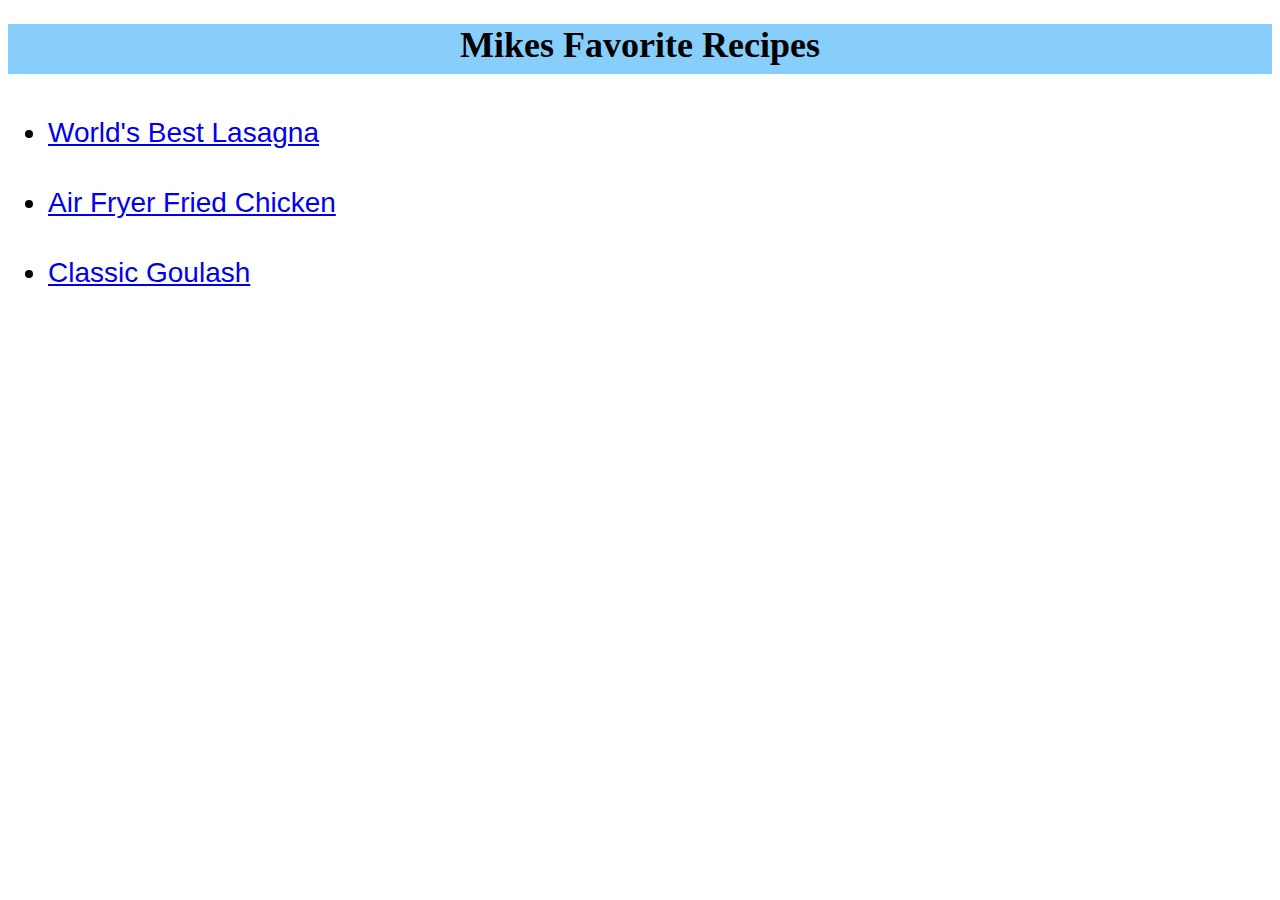
<file: index.html>
<!DOCTYPE html>
<html lang="en">
<head>
    <meta charset="UTF-8">
    <title>My Favorite Recipes</title>
    <link rel="stylesheet" href="styles.css">
</head>
<body>
    <h1>Mikes Favorite Recipes</h1>

    <ul>
        <li class="links"><a href="recipes/lasagna.html">World's Best Lasagna</a></li>
        <li class="links"><a href="recipes/chicken.html">Air Fryer Fried Chicken</a></li>
        <li class="links"><a href="recipes/goulash.html">Classic Goulash</a></li>
    </ul>
    
</body>
</html>
</file>
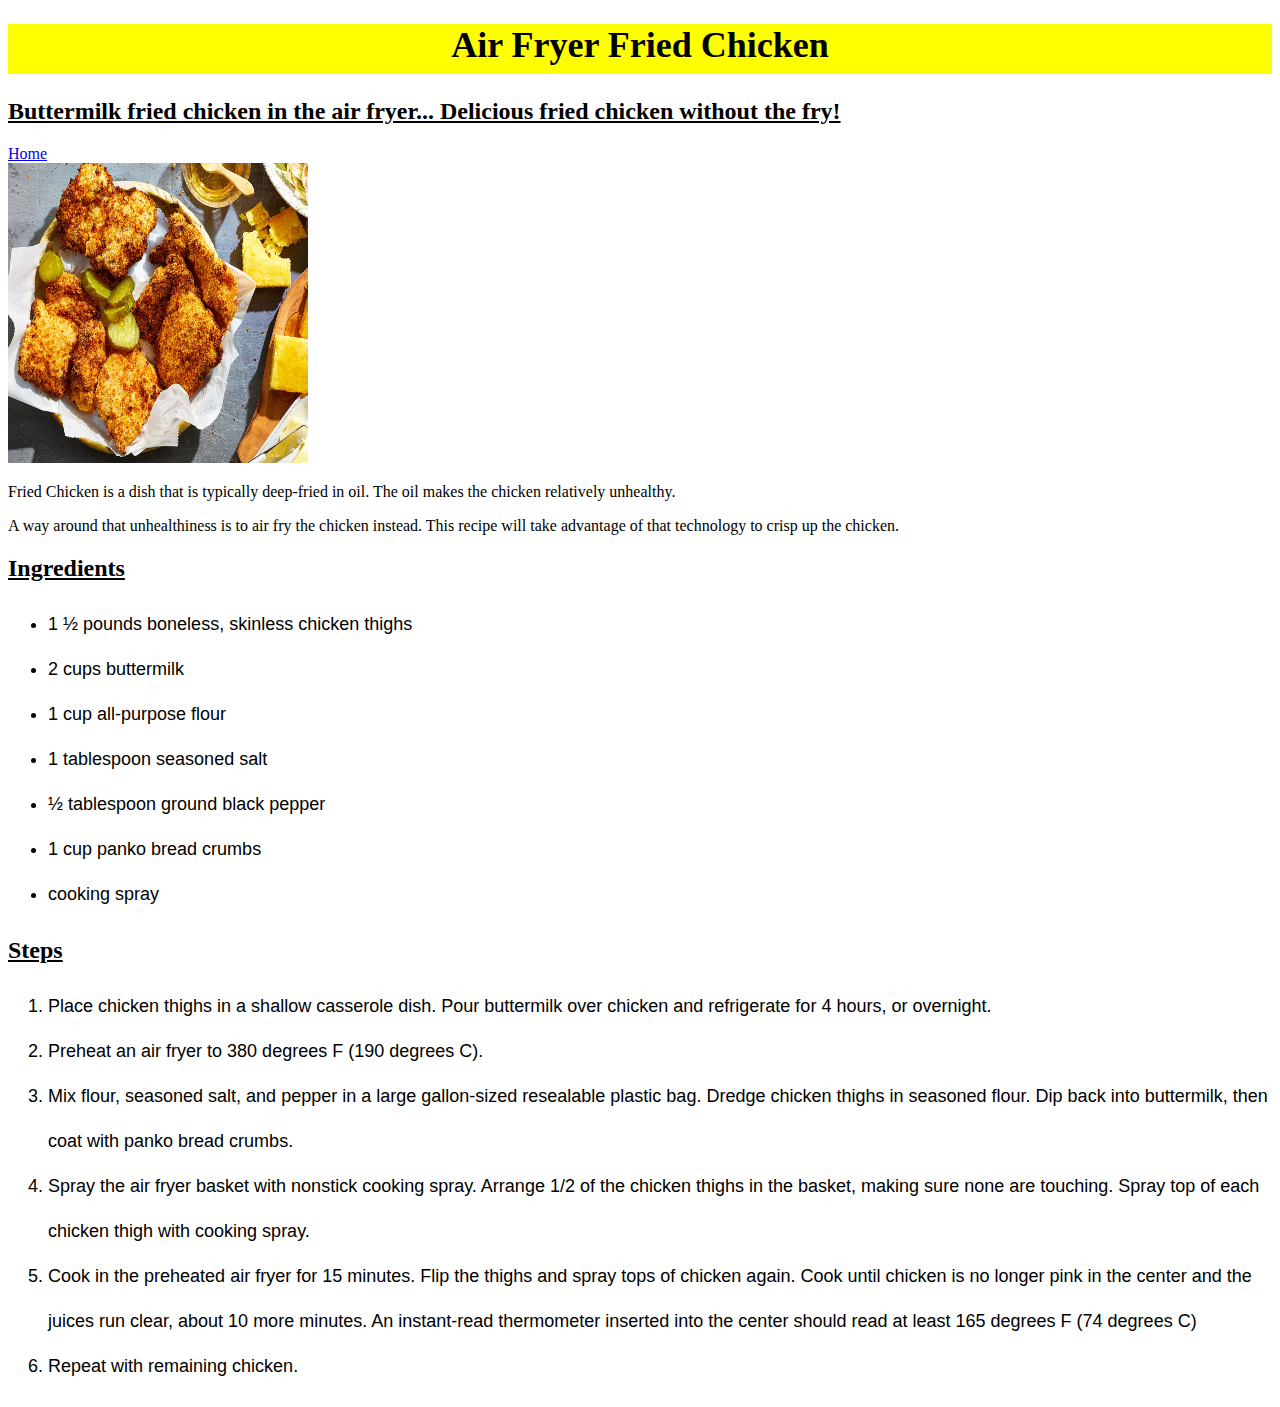
<file: recipes/chicken.html>
<!DOCTYPE html>
<html lang="en">
<head>
    <meta charset="UTF-8">
    <title>Air Fryer Fried Chicken</title>
    <link rel="stylesheet" href="../styles.css">
</head>
<body>
    <h1 class="chicken">Air Fryer Fried Chicken</h1>

    <h2>Buttermilk fried chicken in the air fryer... Delicious fried chicken without the fry!</h3>

    <a href="../index.html">Home</a><br>

    <img src="../img/chicken.jpg" alt="picture of fried chicken" height="300" width="300">

    <p>Fried Chicken is a dish that is typically deep-fried in oil.  The oil makes the chicken relatively unhealthy.</p>
        
    <p>A way around that unhealthiness is to air fry the chicken instead.  This recipe will take advantage of that technology to crisp up the chicken.</p>

    <h2 class="ingredients">Ingredients</h2>

    <ul id="list-ingredients">
        <li>1 ½ pounds boneless, skinless chicken thighs</li>
        <li>2 cups buttermilk</li>
        <li>1 cup all-purpose flour</li>
        <li>1 tablespoon seasoned salt</li>
        <li>½ tablespoon ground black pepper</li>
        <li>1 cup panko bread crumbs</li>
        <li>cooking spray</li>
    </ul>

    <h2 class="ingredients">Steps</h2>

    <ol id="list-ingredients">
        <li>Place chicken thighs in a shallow casserole dish. Pour buttermilk over chicken and refrigerate for 4 hours, or overnight.</li>
        <li>Preheat an air fryer to 380 degrees F (190 degrees C).</li>
        <li>Mix flour, seasoned salt, and pepper in a large gallon-sized resealable plastic bag. Dredge chicken thighs in seasoned flour. Dip back into buttermilk, then coat with panko bread crumbs.</li>
        <li>Spray the air fryer basket with nonstick cooking spray. Arrange 1/2 of the chicken thighs in the basket, making sure none are touching. Spray top of each chicken thigh with cooking spray.</li>
        <li>Cook in the preheated air fryer for 15 minutes. Flip the thighs and spray tops of chicken again. Cook until chicken is no longer pink in the center and the juices run clear, about 10 more minutes. An instant-read thermometer inserted into the center should read at least 165 degrees F (74 degrees C)</li>
        <li>Repeat with remaining chicken.</li>
    </ol>
</body>
</html>
</file>
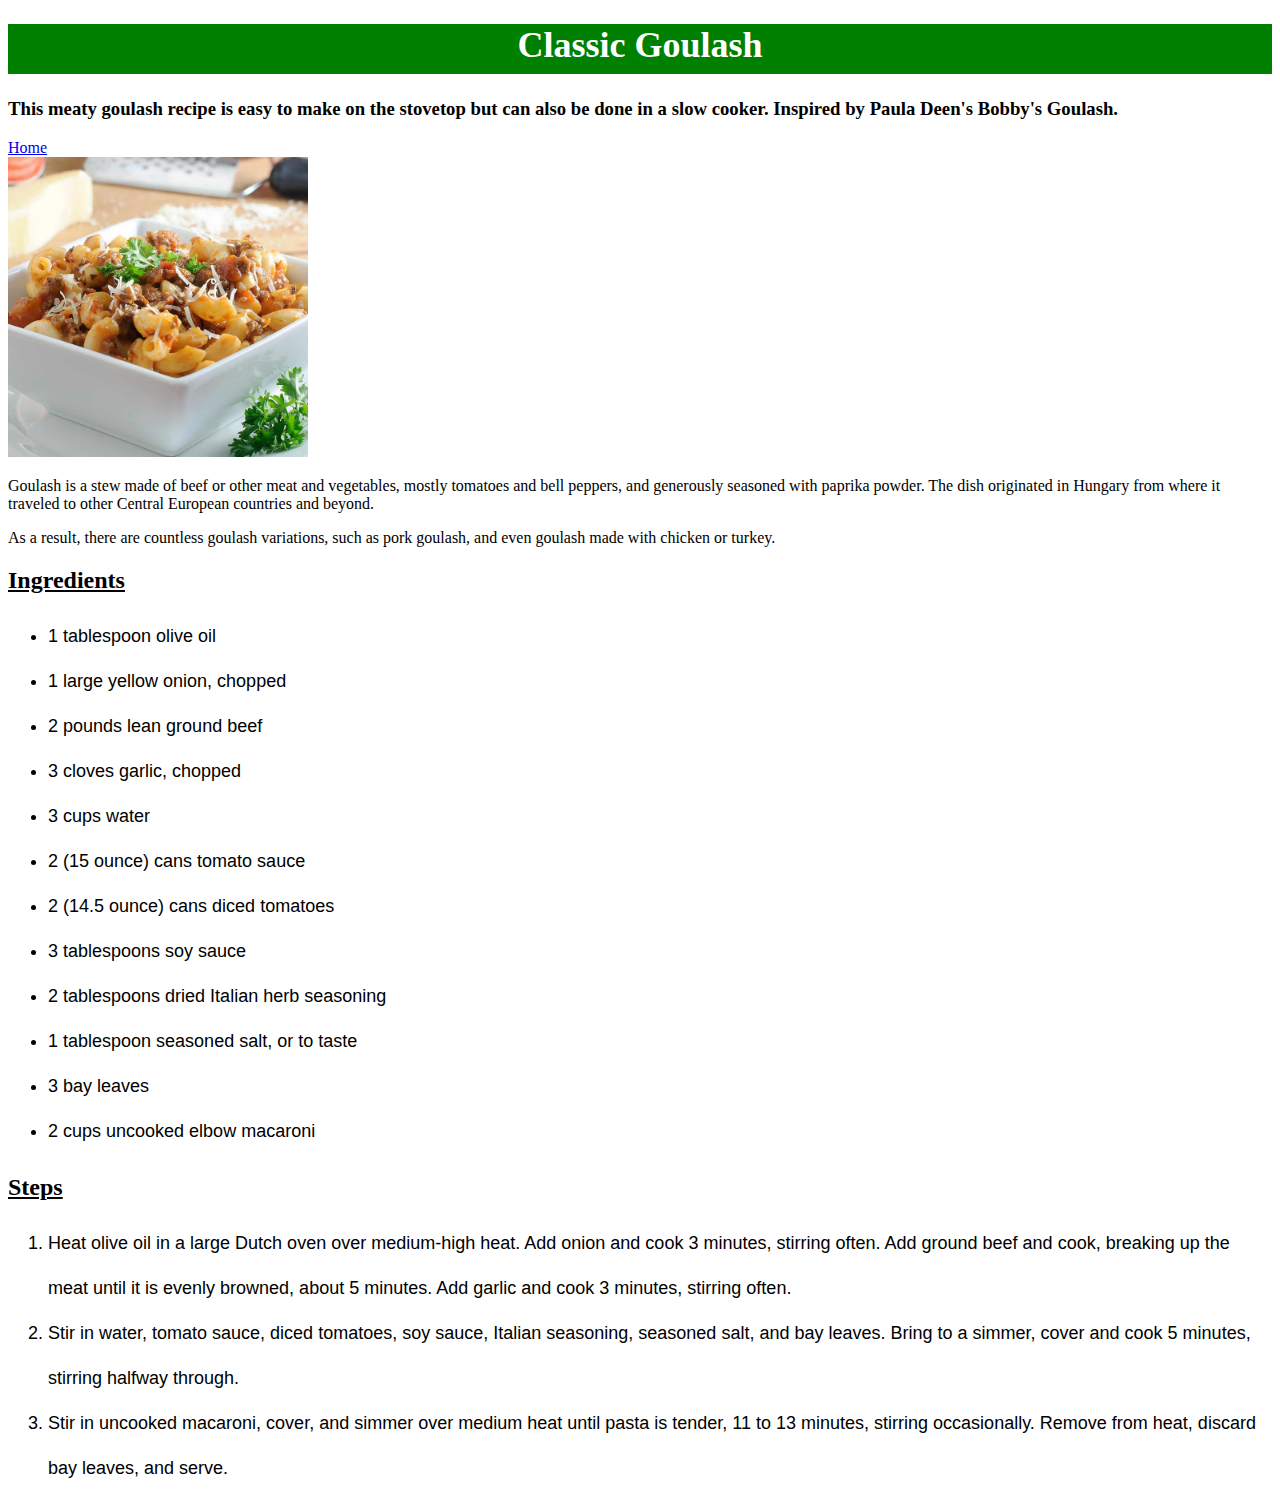
<file: recipes/goulash.html>
<!DOCTYPE html>
<html lang="en">
<head>
    <meta charset="UTF-8">
    <title>Classic Goulash</title>
    <link rel="stylesheet" href="../styles.css">
</head>
<body>
    <h1 class="goulash">Classic Goulash</h1>

    <h3>This meaty goulash recipe is easy to make on the stovetop but can also be done in a slow cooker. Inspired by Paula Deen's Bobby's Goulash.</h3>

    <a href="../index.html">Home</a><br>

    <img src="../img/goulash.jpg" alt="picture of goulash" height="300" width="300">

    <p>Goulash is a stew made of beef or other meat and vegetables, mostly tomatoes and bell peppers, and generously seasoned with paprika powder. The dish originated in Hungary from where it traveled to other Central European countries and beyond.</p>
        
    <p>As a result, there are countless goulash variations, such as pork goulash, and even goulash made with chicken or turkey.</p>

    <h2 class="ingredients">Ingredients</h2>

    <ul id="list-ingredients">
        <li>1 tablespoon olive oil</li>
        <li>1 large yellow onion, chopped</li>
        <li>2 pounds lean ground beef</li>
        <li>3 cloves garlic, chopped</li>
        <li>3 cups water</li>
        <li>2 (15 ounce) cans tomato sauce</li>
        <li>2 (14.5 ounce) cans diced tomatoes</li>
        <li>3 tablespoons soy sauce</li>
        <li>2 tablespoons dried Italian herb seasoning</li>
        <li>1 tablespoon seasoned salt, or to taste</li>
        <li>3 bay leaves</li>
        <li>2 cups uncooked elbow macaroni</li>
    </ul>

    <h2 class="ingredients">Steps</h2>

    <ol id="list-ingredients">
        <li>Heat olive oil in a large Dutch oven over medium-high heat. Add onion and cook 3 minutes, stirring often. Add ground beef and cook, breaking up the meat until it is evenly browned, about 5 minutes. Add garlic and cook 3 minutes, stirring often.</li>
        <li>Stir in water, tomato sauce, diced tomatoes, soy sauce, Italian seasoning, seasoned salt, and bay leaves. Bring to a simmer, cover and cook 5 minutes, stirring halfway through.</li>
        <li>Stir in uncooked macaroni, cover, and simmer over medium heat until pasta is tender, 11 to 13 minutes, stirring occasionally. Remove from heat, discard bay leaves, and serve.</li>
    </ol>

</body>
</html>
</file>
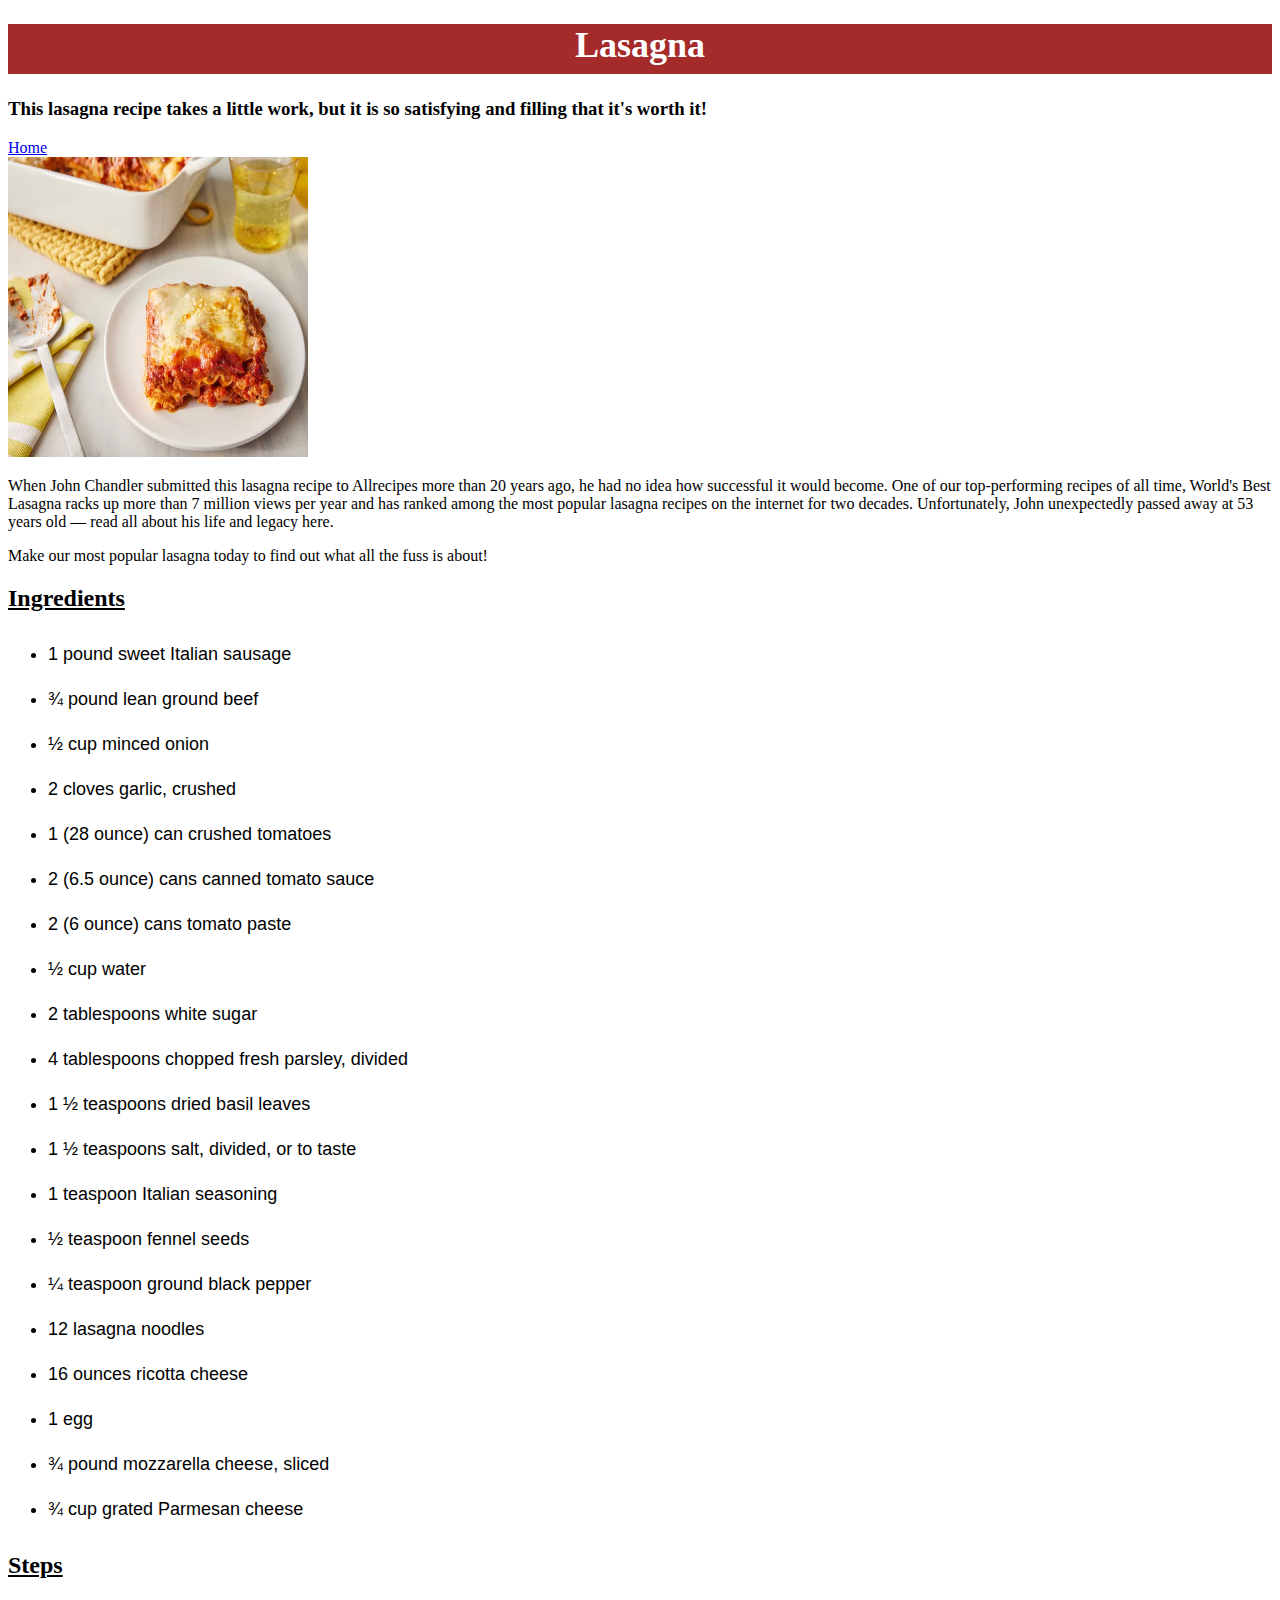
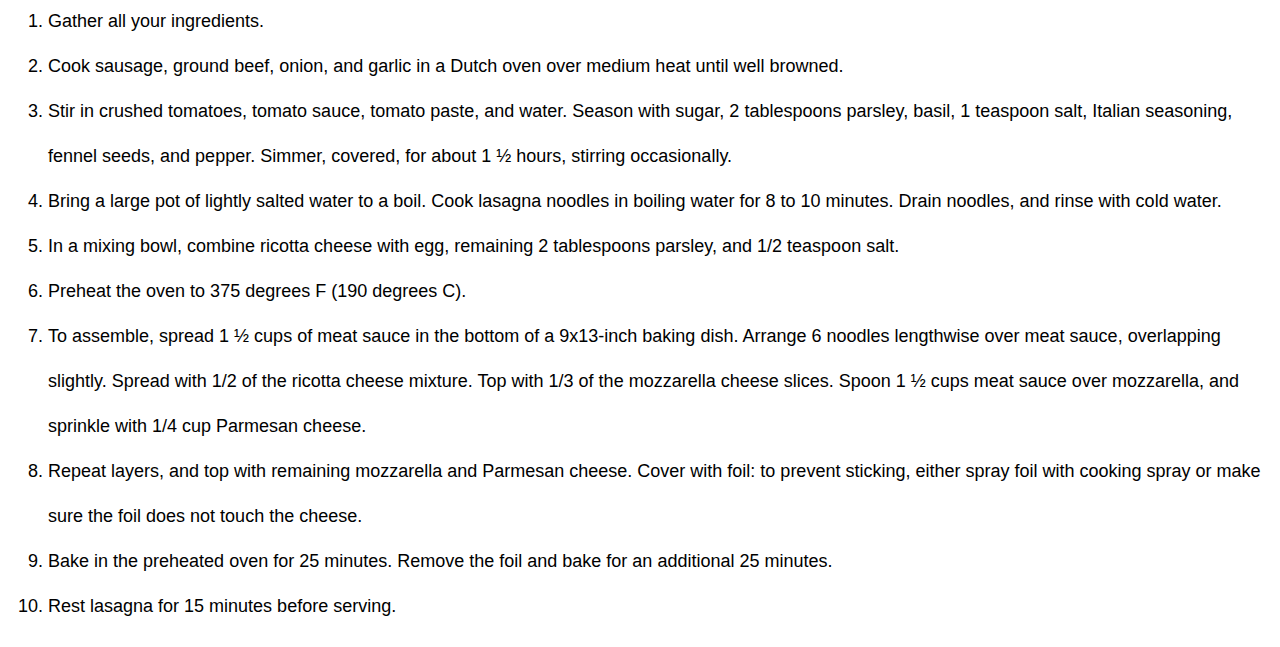
<file: recipes/lasagna.html>
<!DOCTYPE html>
<html lang="en">
<head>
    <meta charset="UTF-8">
    <title>Lasagna</title>
    <link rel="stylesheet" href="../styles.css">
</head>
<body>
    <h1 class="lasagna">Lasagna</h1>

    <h3>This lasagna recipe takes a little work, but it is so satisfying and filling that it's worth it!</h3>

    <a href="../index.html">Home</a><br>

    <img src="../img/lasagna.jpg" alt="picture of lasagna" height="300" width="300">

    <p>When John Chandler submitted this lasagna recipe to Allrecipes more than 20 years ago, he had no idea how successful it would become. One of our top-performing recipes of all time, World's Best Lasagna racks up more than 7 million views per year and has ranked among the most popular lasagna recipes on the internet for two decades. Unfortunately, John unexpectedly passed away at 53 years old — read all about his life and legacy here.</p>

    <p>Make our most popular lasagna today to find out what all the fuss is about!</p>

    <h2 class="ingredients">Ingredients</h2>

    <ul id="list-ingredients">
        <li>1 pound sweet Italian sausage</li>
        <li>¾ pound lean ground beef</li>
        <li>½ cup minced onion</li>
        <li>2 cloves garlic, crushed</li>
        <li>1 (28 ounce) can crushed tomatoes</li>
        <li>2 (6.5 ounce) cans canned tomato sauce</li>
        <li>2 (6 ounce) cans tomato paste</li>
        <li>½ cup water</li>
        <li>2 tablespoons white sugar</li>
        <li>4 tablespoons chopped fresh parsley, divided</li>
        <li>1 ½ teaspoons dried basil leaves</li>
        <li>1 ½ teaspoons salt, divided, or to taste</li>
        <li>1 teaspoon Italian seasoning</li>
        <li>½ teaspoon fennel seeds</li>
        <li>¼ teaspoon ground black pepper</li>
        <li>12 lasagna noodles</li>
        <li>16 ounces ricotta cheese</li>
        <li>1 egg</li>
        <li>¾ pound mozzarella cheese, sliced</li>
        <li>¾ cup grated Parmesan cheese</li>
    </ul>

    <h2>Steps</h2>

    <ol id="list-ingredients">
        <li>Gather all your ingredients.</li>
        <li>Cook sausage, ground beef, onion, and garlic in a Dutch oven over medium heat until well browned.</li>
        <li>Stir in crushed tomatoes, tomato sauce, tomato paste, and water. Season with sugar, 2 tablespoons parsley, basil, 1 teaspoon salt, Italian seasoning, fennel seeds, and pepper. Simmer, covered, for about 1 ½ hours, stirring occasionally.</li>
        <li>Bring a large pot of lightly salted water to a boil. Cook lasagna noodles in boiling water for 8 to 10 minutes. Drain noodles, and rinse with cold water.</li>
        <li>In a mixing bowl, combine ricotta cheese with egg, remaining 2 tablespoons parsley, and 1/2 teaspoon salt.</li>
        <li>Preheat the oven to 375 degrees F (190 degrees C).</li>
        <li>To assemble, spread 1 ½ cups of meat sauce in the bottom of a 9x13-inch baking dish. Arrange 6 noodles lengthwise over meat sauce, overlapping slightly. Spread with 1/2 of the ricotta cheese mixture. Top with 1/3 of the mozzarella cheese slices. Spoon 1 ½ cups meat sauce over mozzarella, and sprinkle with 1/4 cup Parmesan cheese.</li>
        <li>Repeat layers, and top with remaining mozzarella and Parmesan cheese. Cover with foil: to prevent sticking, either spray foil with cooking spray or make sure the foil does not touch the cheese.</li>
        <li>Bake in the preheated oven for 25 minutes. Remove the foil and bake for an additional 25 minutes.</li>
        <li>Rest lasagna for 15 minutes before serving.</li>
    </ol>
</body>
</html>
</file>
<file: styles.css>
h1 {
    text-align: center;
    font-size: 36px;
    background-color: lightskyblue;
    height: 50px;
    width: auto;
}

h2 {
    text-decoration: underline;
}

li.links {
    font-family: Arial, Helvetica, sans-serif;
    font-size: 28px;
    line-height: 2.5;
}

h1.lasagna {
    background-color: brown;
    color: white;
}

h1.goulash {
    background-color: green;
    color: white;
}

h1.chicken {
    background-color: yellow;
    color: black;
}

#list-ingredients {
    font-family: Arial, Helvetica, sans-serif;
    font-size: 18px;
    line-height: 2.5;
}
</file>
